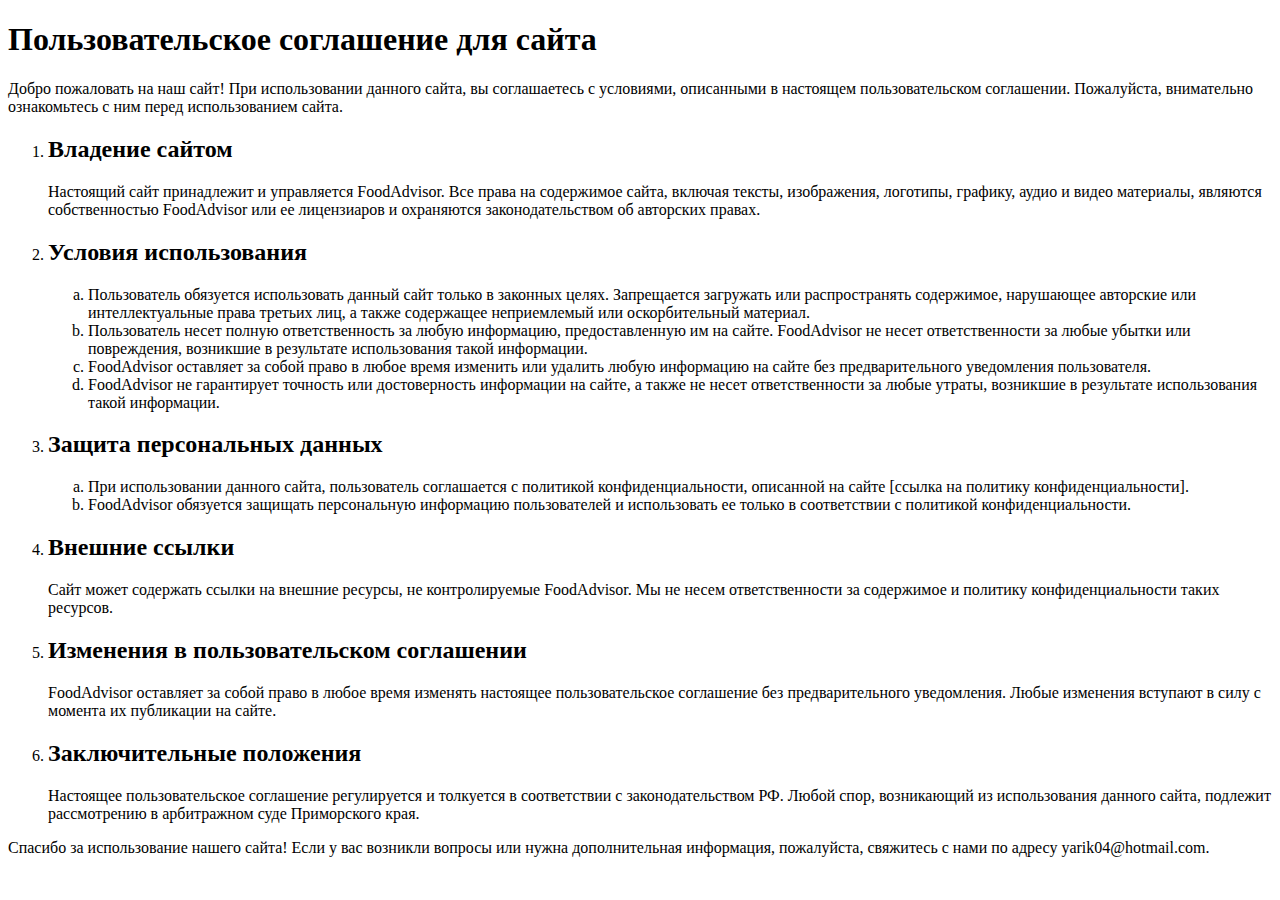
<file: templates/agreement.html>
<!DOCTYPE html>
<html lang="ru">
<head>
    <meta charset="UTF-8">
    <meta name="viewport" content="width=device-width, initial-scale=1.0">
    <title>Пользовательское соглашение</title>
	<link href="https://cdn.jsdelivr.net/npm/bootstrap@5.3.2/dist/css/bootstrap.min.css" rel="stylesheet" integrity="sha384-T3c6CoIi6uLrA9TneNEoa7RxnatzjcDSCmG1MXxSR1GAsXEV/Dwwykc2MPK8M2HN" crossorigin="anonymous">
	<link rel="stylesheet" href="C:\Users\yarik\web-projects\build\css\agreements.css">


</head>
  <body>
    <h1>Пользовательское соглашение для сайта</h1>
    <p>Добро пожаловать на наш сайт! При использовании данного сайта, вы соглашаетесь с условиями, описанными в настоящем пользовательском соглашении. Пожалуйста, внимательно ознакомьтесь с ним перед использованием сайта.</p>
    <ol>
        <li>
            <h2>Владение сайтом</h2>
            <p>Настоящий сайт принадлежит и управляется FoodAdvisor. Все права на содержимое сайта, включая тексты, изображения, логотипы, графику, аудио и видео материалы, являются собственностью FoodAdvisor или ее лицензиаров и охраняются законодательством об авторских правах.</p>
        </li>
        <li>
            <h2>Условия использования</h2>
            <ol type="a">
                <li>Пользователь обязуется использовать данный сайт только в законных целях. Запрещается загружать или распространять содержимое, нарушающее авторские или интеллектуальные права третьих лиц, а также содержащее неприемлемый или оскорбительный материал.</li>
                <li>Пользователь несет полную ответственность за любую информацию, предоставленную им на сайте. FoodAdvisor не несет ответственности за любые убытки или повреждения, возникшие в результате использования такой информации.</li>
                <li>FoodAdvisor оставляет за собой право в любое время изменить или удалить любую информацию на сайте без предварительного уведомления пользователя.</li>
                <li>FoodAdvisor не гарантирует точность или достоверность информации на сайте, а также не несет ответственности за любые утраты, возникшие в результате использования такой информации.</li>
            </ol>
        </li>
        <li>
            <h2>Защита персональных данных</h2>
            <ol type="a">
                <li>При использовании данного сайта, пользователь соглашается с политикой конфиденциальности, описанной на сайте [ссылка на политику конфиденциальности].</li>
                <li>FoodAdvisor обязуется защищать персональную информацию пользователей и использовать ее только в соответствии с политикой конфиденциальности.</li>
            </ol>
        </li>
        <li>
            <h2>Внешние ссылки</h2>
            <p>Сайт может содержать ссылки на внешние ресурсы, не контролируемые FoodAdvisor. Мы не несем ответственности за содержимое и политику конфиденциальности таких ресурсов.</p>
        </li>
        <li>
            <h2>Изменения в пользовательском соглашении</h2>
            <p>FoodAdvisor оставляет за собой право в любое время изменять настоящее пользовательское соглашение без предварительного уведомления. Любые изменения вступают в силу с момента их публикации на сайте.</p>
        </li>
        <li>
            <h2>Заключительные положения</h2>
            <p>Настоящее пользовательское соглашение регулируется и толкуется в соответствии с законодательством РФ. Любой спор, возникающий из использования данного сайта, подлежит рассмотрению в арбитражном суде Приморского края.</p>
        </li>
    </ol>
    <p>Спасибо за использование нашего сайта! Если у вас возникли вопросы или нужна дополнительная информация, пожалуйста, свяжитесь с нами по адресу yarik04@hotmail.com.</p>
	<script src="https://cdn.jsdelivr.net/npm/bootstrap@5.3.2/dist/js/bootstrap.bundle.min.js" integrity="sha384-C6RzsynM9kWDrMNeT87bh95OGNyZPhcTNXj1NW7RuBCsyN/o0jlpcV8Qyq46cDfL" crossorigin="anonymous"></script>

</body>
</html>
</file>
